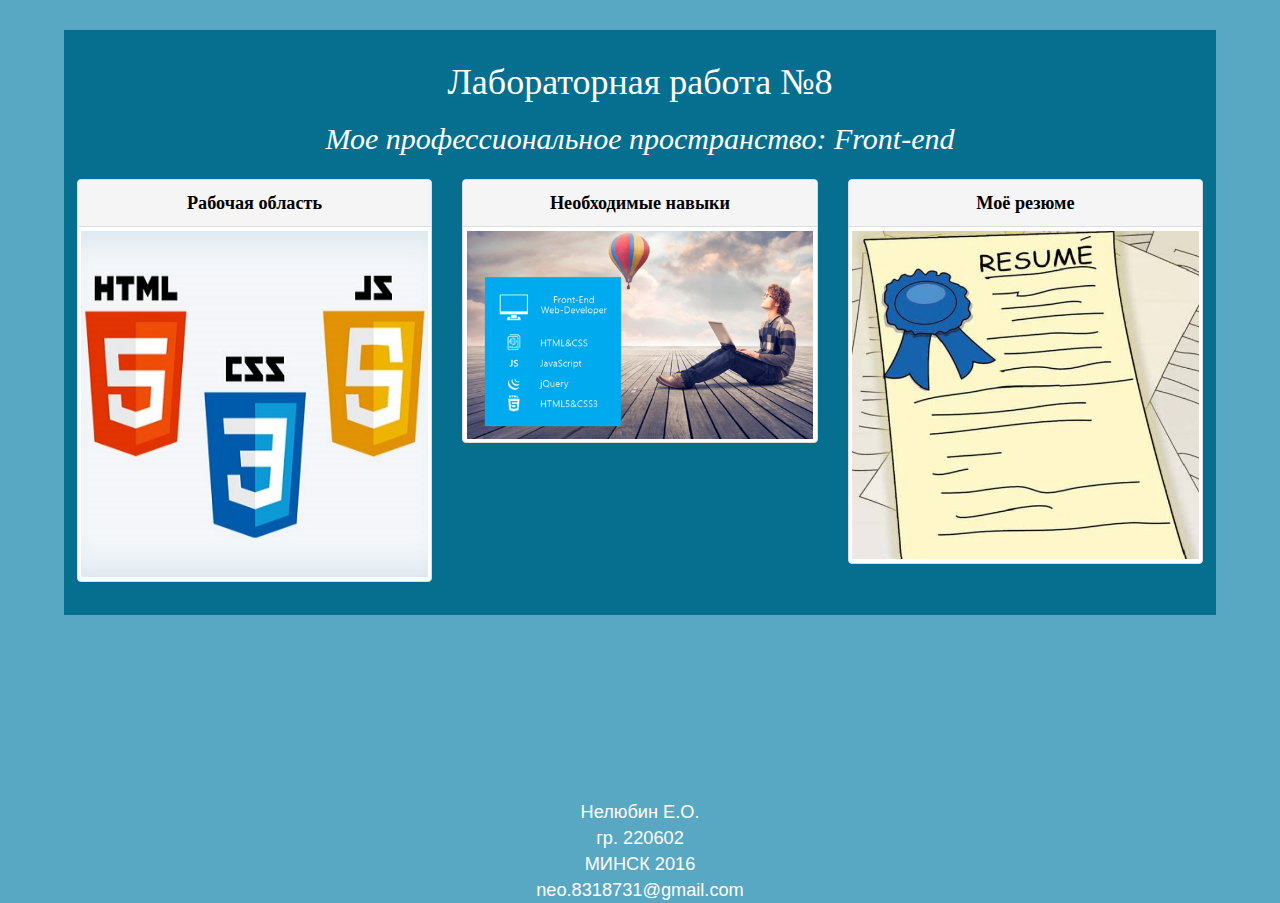
<file: index.html>
<html>
  <head>
    <title>ОИТ Лаб№8</title>
    <!-- Bootstrap -->
    <link href="css/bootstrap.min.css" rel="stylesheet">
    <link href="css/main.css" rel="stylesheet">
    <link rel="shortcut icon" type="image/x-icon" href="images/favicon.ico">
  </head>
  <body>
	<div class="layoutB">
		<div class="row">
			<div class="col-md-12 text-center">
				<h1>Лабораторная работа №8</h1>
				<h2>Мое профессиональное пространство: Front-end</h2>
			</div>
		</div>
		<div class="row text-center items">
			<div class="col-md-4">
				<div class="panel panel-default">
					<div class="panel-heading text-center"><a class="linkP" href="pages/workspase.html">Рабочая область</a></div>
					<div class="panel-body">
						<a class="linkP" href="pages/workspase.html"><img  src="images/frontend.jpg"></a>
					</div>
				</div>
			</div>
			<div class="col-md-4">
				<div class="panel panel-default">
					<div class="panel-heading text-center"><a class="linkP" href="pages/skils.html">Необходимые навыки</a></div>
					<div class="panel-body">
						<a href="pages/skils.html"><img  src="images/img2.jpg"></a>
					</div>
				</div>
			</div>
			<div class="col-md-4">
				<div class="panel panel-default">
					<div class="panel-heading text-center"><a class="linkP" href="pages/summary.html">Моё резюме</a></div>
					<div class="panel-body">
						<a class="linkP" href="pages/summary.html"><img  src="images/img3.jpg"></a>
					</div>
				</div>
			</div>
		</div>
	</div>
	<footer class="footer text-center">
 		Нелюбин Е.О.<br>гр. 220602<br>МИНСК 2016<br>neo.8318731@gmail.com
  	</footer>
  </body>
</html>
</file>
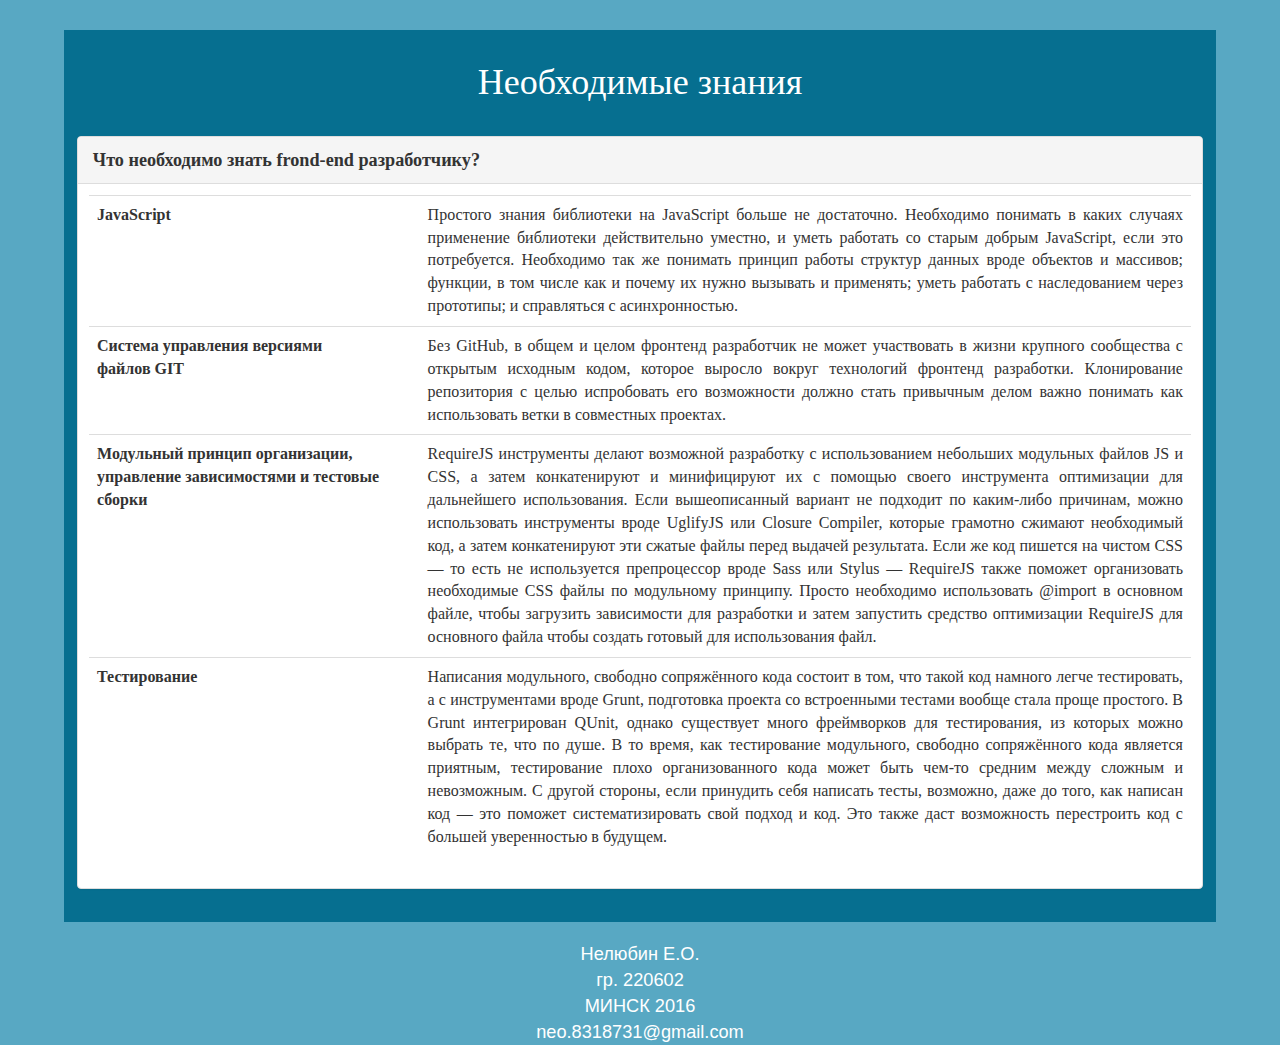
<file: pages/skils.html>
<html>
  <head>
    <title>ОИТ Лаб№8</title>
    <!-- Bootstrap -->
    <link href="../css/bootstrap.min.css" rel="stylesheet">
    <link href="../css/main.css" rel="stylesheet">
    <link rel="shortcut icon" type="image/x-icon" href="../images/favicon.ico">
  </head>
  <body>
	<div class="layoutB">
		<div class="row">
			<div class="col-md-12 text-center">
				<h1>Необходимые знания</h1>
			</div>
		</div>
		<div class="row text-center">
			<div class="col-md-12 text-left summ">
				<div class="panel panel-default">
					<div class="panel-heading">
						Что необходимо знать frond-end разработчику?
					</div>
					<div class="panel-body">
						<table class="table table-hover">
							<tbody>
								<tr>
									<td class="bold first ">JavaScript</td>
									<td class="text-justify ">Простого знания библиотеки на JavaScript больше не достаточно. Необходимо понимать в каких случаях применение библиотеки действительно уместно, и уметь работать со старым добрым JavaScript, если это потребуется. Необходимо так же понимать принцип работы структур данных вроде объектов и массивов; функции, в том числе как и почему их нужно вызывать и применять; уметь работать с наследованием через прототипы; и справляться с асинхронностью.
									</td>
								</tr>
								<tr>
									<td class="bold first">Система управления версиями<br>файлов GIT</td>
									<td class="text-justify">
									Без GitHub, в общем и целом фронтенд разработчик не может участвовать в жизни крупного сообщества с открытым исходным кодом, которое выросло вокруг технологий фронтенд разработки. Клонирование репозитория с целью испробовать его возможности должно стать привычным делом важно понимать как использовать ветки в совместных проектах.
									</td>
								</tr>
								<tr>
									<td class="bold first">Модульный принцип организации, управление зависимостями и тестовые сборки</td>
									<td class="text-justify">
									RequireJS инструменты делают возможной разработку с использованием небольших модульных файлов JS и CSS, а затем конкатенируют и минифицируют их с помощью своего инструмента оптимизации для дальнейшего использования.

Если вышеописанный вариант не подходит по каким-либо причинам, можно использовать инструменты вроде UglifyJS или Closure Compiler, которые грамотно сжимают необходимый код, а затем конкатенируют эти сжатые файлы перед выдачей результата.

Если же код пишется на чистом CSS — то есть не используется препроцессор вроде Sass или Stylus — RequireJS также поможет организовать необходимые CSS файлы по модульному принципу. Просто необходимо использовать @import в основном файле, чтобы загрузить зависимости для разработки и затем запустить средство оптимизации RequireJS для основного файла чтобы создать готовый для использования файл.
									</td>
								</tr>
								</tr>
								<tr>
									<td class="bold first ">Тестирование</td>
									<td class="text-justify">
									Написания модульного, свободно сопряжённого кода состоит в том, что такой код намного легче тестировать, а с инструментами вроде Grunt, подготовка проекта со встроенными тестами вообще стала проще простого. В Grunt интегрирован QUnit, однако существует много фреймворков для тестирования, из которых можно выбрать те, что по душе.

В то время, как тестирование модульного, свободно сопряжённого кода является приятным, тестирование плохо организованного кода может быть чем-то средним между сложным и невозможным. С другой стороны, если принудить себя написать тесты, возможно, даже до того, как написан код — это поможет систематизировать свой подход и код. Это также даст возможность перестроить код с большей уверенностью в будущем.
									</td>
								</tr>
							</tbody>
						</table>
					</div>
				</div>				
			</div>
		</div>
	</div>
	<footer class="footer text-center">
 		Нелюбин Е.О.<br>гр. 220602<br>МИНСК 2016<br>neo.8318731@gmail.com
  	</footer>
  </body>
</html>
</file>
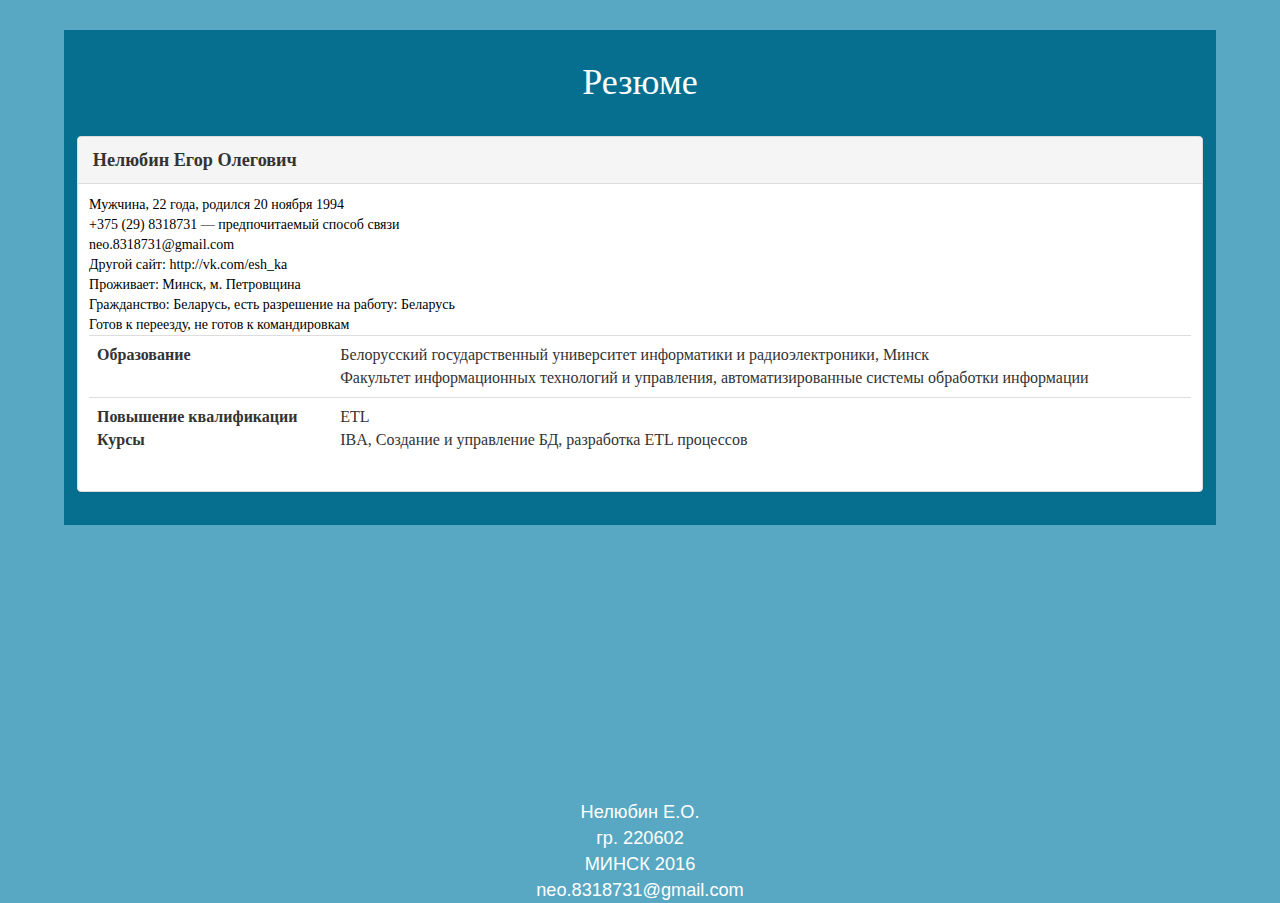
<file: pages/summary.html>
<html>
  <head>
    <title>ОИТ Лаб№8</title>
    <!-- Bootstrap -->
    <link href="../css/bootstrap.min.css" rel="stylesheet">
    <link href="../css/main.css" rel="stylesheet">
    <link rel="shortcut icon" type="image/x-icon" href="../images/favicon.ico">
  </head>
  <body>
	<div class="layoutB">
		<div class="row">
			<div class="col-md-12 text-center">
				<h1>Резюме</h1>
			</div>
		</div>
		<div class="row text-center">
			<div class="col-md-12 text-left summ">
				<div class="panel panel-default">
					<div class="panel-heading">
						Нелюбин Егор Олегович
					</div>
					<div class="panel-body">
						Мужчина, 22 года, родился 20 ноября 1994<br>
						+375 (29) 8318731 — предпочитаемый способ связи<br>
						neo.8318731@gmail.com<br>
						Другой сайт: http://vk.com/esh_ka<br>
						Проживает: Минск, м. Петровщина<br>
						Гражданство: Беларусь, есть разрешение на работу: Беларусь<br>
						Готов к переезду, не готов к командировкам<br>
						<table class="table table-hover">
							<tbody>
								<tr>
									<td class="bold">Образование</td>
									<td>Белорусский государственный университет информатики и радиоэлектроники, Минск<br>
Факультет информационных технологий и управления, автоматизированные системы обработки информации
									</td>
								</tr>
								<tr>
									<td class="bold">Повышение квалификации<br>Курсы</td>
									<td>ETL<br>
IBA, Создание и управление БД, разработка ETL процессов
									</td>
								</tr>
							</tbody>
						</table>
					</div>
				</div>				
			</div>
		</div>
	</div>
	<footer class="footer text-center">
 		Нелюбин Е.О.<br>гр. 220602<br>МИНСК 2016<br>neo.8318731@gmail.com
  	</footer>
  </body>
</html>
</file>
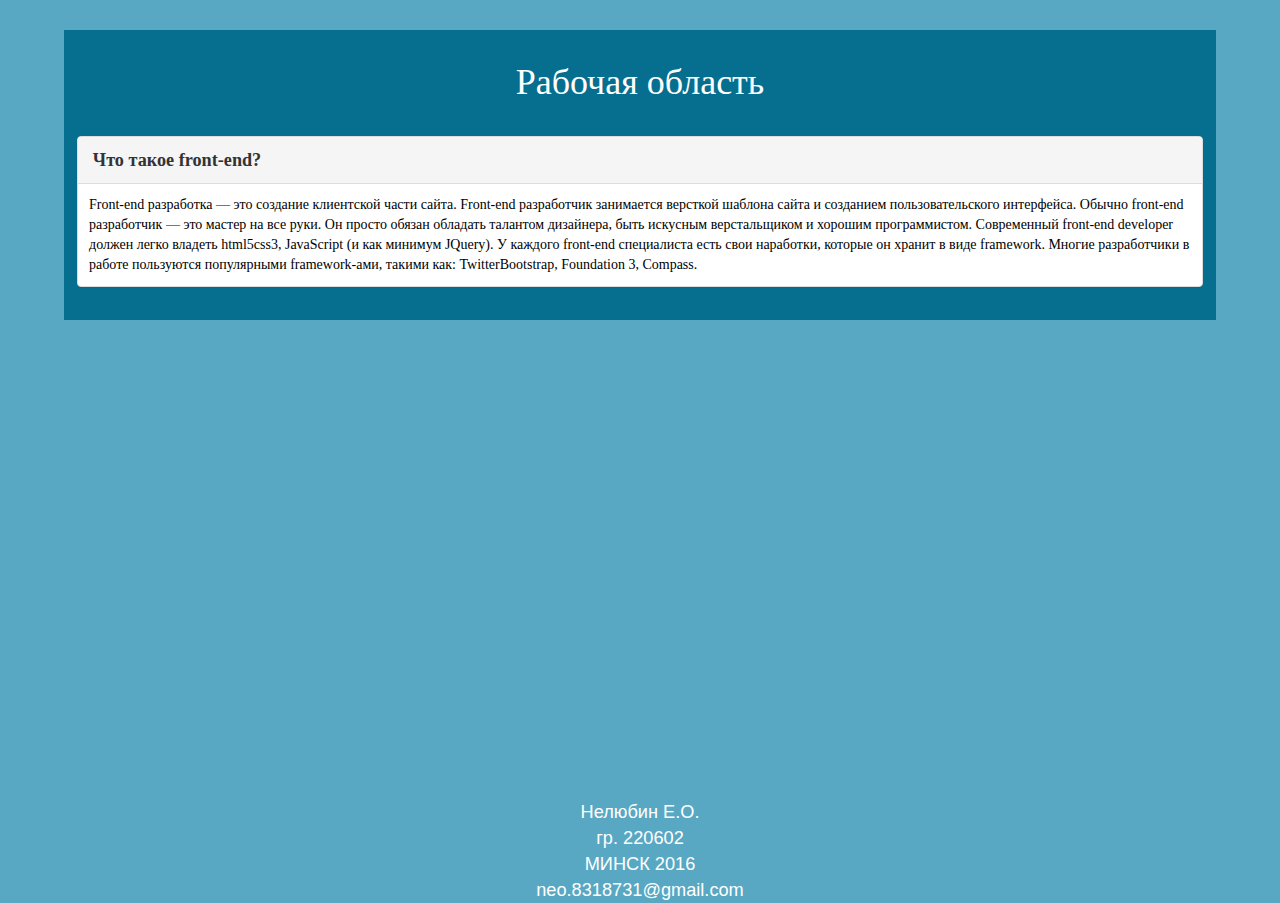
<file: pages/workspase.html>
<html>
  <head>
    <title>ОИТ Лаб№8</title>
    <!-- Bootstrap -->
    <link href="../css/bootstrap.min.css" rel="stylesheet">
    <link href="../css/main.css" rel="stylesheet">
    <link rel="shortcut icon" type="image/x-icon" href="../images/favicon.ico">
  </head>
  <body>
	<div class="layoutB">
		<div class="row">
			<div class="col-md-12 text-center">
				<h1>Рабочая область</h1>
			</div>
		</div>
		<div class="row text-center">
			<div class="col-md-12 text-left summ">
				<div class="panel panel-default">
					<div class="panel-heading">
						Что такое front-end?
					</div>
					<div class="panel-body">
						Front-end разработка — это создание клиентской части сайта. Front-end разработчик занимается версткой шаблона сайта и созданием пользовательского интерфейса. Обычно front-end разработчик — это мастер на все руки. Он просто обязан обладать талантом дизайнера, быть искусным верстальщиком и хорошим программистом.

Современный front-end developer должен легко владеть html5css3, JavaScript (и как минимум JQuery). У каждого front-end специалиста есть свои наработки, которые он хранит в виде framework. Многие разработчики в работе пользуются популярными framework-ами, такими как: TwitterBootstrap, Foundation 3, Compass.
					</div>
				</div>				
			</div>
		</div>
	</div>
	<footer class="footer text-center">
 		Нелюбин Е.О.<br>гр. 220602<br>МИНСК 2016<br>neo.8318731@gmail.com
  	</footer>
  </body>
</html>
</file>
<file: css/main.css>
html {
	position: relative;
	min-height: 100%;
}
body{
	background: #58a8c3;
	margin-bottom: 120px !important;
}
.layoutB{
	width: 90%;
    margin: 30px auto;
    text-align: center;
    color: #ffffff;
    font-family: Century Gothic;
    background: url(../images/Fondo.png);
	padding: 1%;
}
h2{
	font-style: oblique;
	font-family: Ubuntu;
}
.items{
	margin-top: 1em;
}
.panel{
	height: auto;
}
.panel-heading{
	font-weight: bold;
}

.panel-body{
	padding: 0;
	height: auto;
	width: auto;
}
.panel-body img{
	height: auto;
	width: 100%;
}

.footer {
	position: absolute;
	bottom: 0;
	width: 100%;
	height: 120px;
	background-color: #58a8c3;
	color: white;
	padding-top: 1.5%;
	font-size: 1.3em;
}
.linkP{
	color: black;
}
.summ{
	padding-top: 2%;
}
.panel-heading{
	font-size: 1.3em;
}
.panel-body{
	color: black;
	padding: 1%;
}
.bold{
	font-weight: bold;
}
.first{
	width: 30%;
}
</file>
